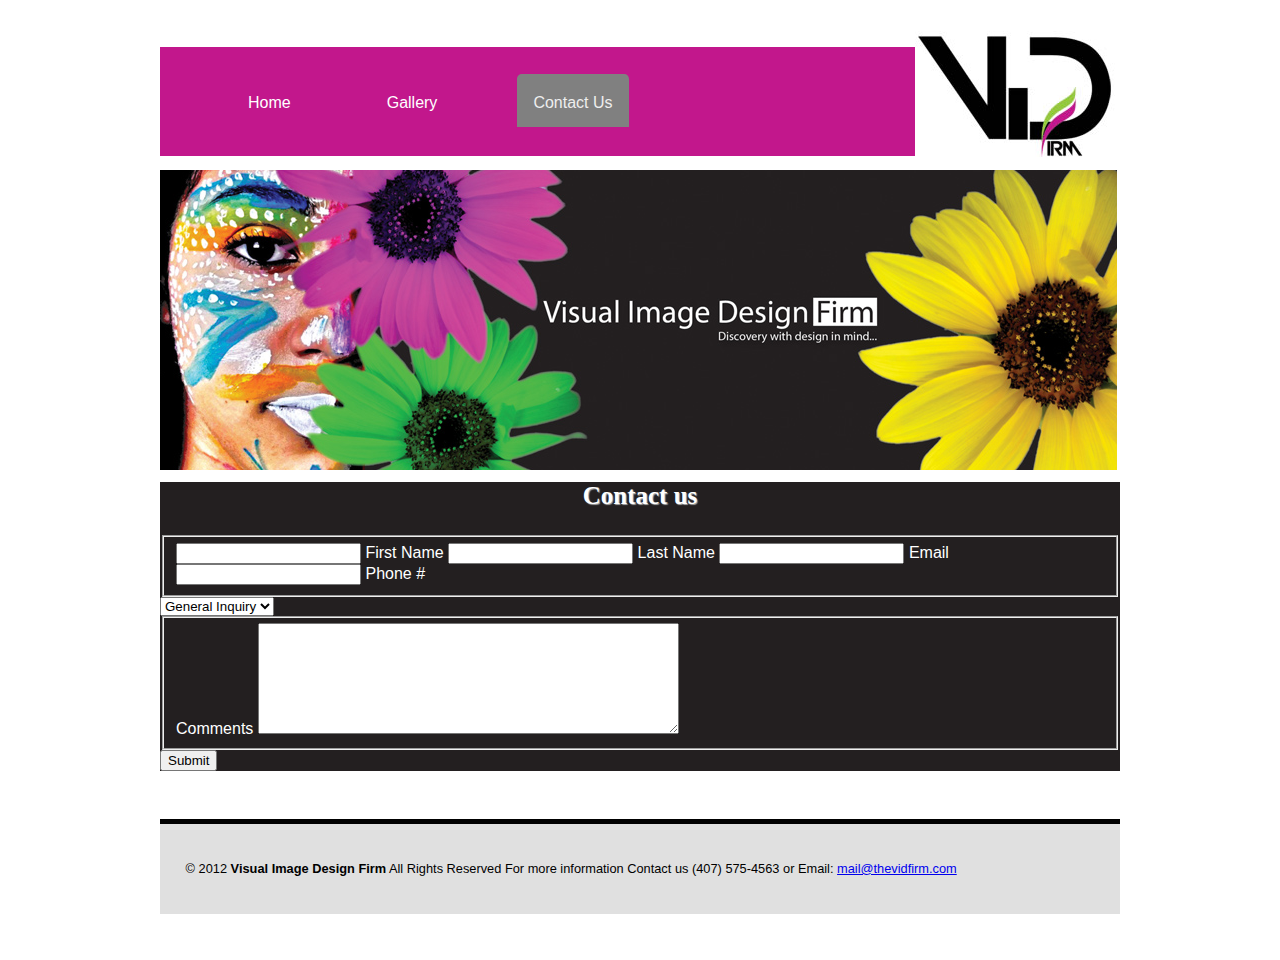
<file: contact.html>
<!DOCTYPE HTML>
<html lang="en"> 
<head>
	<meta charset="UTF-8">
	<meta name="viewport" content="width=device-width, initial-scale=1, maximum-scale=1">	
	<title>Visual Image Design Firm</title>
	<link rel="stylesheet" href="css/main.css">
	
</head>

<body>
	<header role="banner">
	<img src="images/Branding.jpg" alt="branding" style="float:right">		  

	<nav id="mainNav" role="navigation">
		<ul class="topMenu">
  		<li><a href="index.html" title="home page">Home</a></li>
  		<li><a href="gallery.html" title="sample graphics">Gallery</a></li>
  		<li><a href="contact.html" title="contact us" class="current">Contact Us</a></li>
  		</ul>
  	</nav>
	</header>
<section id="content">
 		 <article id="contact">
    		<section class="contact">
				<h2> Contact us</h2>


		<form class="loginform group" method="get" action="mailto:mail@thevidfirm.com">
		<fieldset id="aboutyoufs">
	
			<label id="name">
				<input type="text" name="First Name" tabindex="20">
				<span class="hidden">First Name</span>
			</label>
		
			<label id="name_first">
				<input type="text" name="Last Name" tabindex="20">
				<span class="hidden">Last Name</span>
			</label>
		
			<label id="email">
				<input type="text" name="email" tabindex="30">
				<span class="hidden">Email</span>
			</label>

			<label id="website">
				<input type="tel" name="Phone Number" tabindex="20">
				<span class="hidden">Phone #</span>
			</label>
		</fieldset>
	
		<div>
			<select name="regarding" id="regarding">
				<option>General Inquiry</option>
				<option>Suggestion</option>
				<option>Site Error</option>
				<option>Legal</option>
				<option>Press</option>
			</select>
		</div>
	
		<fieldset id="commentsfs">
			<label for="comments"><span class="hidden">Comments</span>
				<textarea id="comments" name="discourse" rows="7" cols="50"></textarea>
			</label>
		</fieldset>
		<input type="submit" name="submit" id="submit" value="Submit" tabindex="90">
	</form>
	</section>
  </article>
</section>	
<footer>
  	&copy; 2012  <b>Visual Image Design Firm</b>  All Rights Reserved  For more information Contact us (407) 575-4563 or Email:
	<a href="mailto:mail@thevidfirm.com"> mail@thevidfirm.com</a>
</footer>
</body>    
</html>
</file>
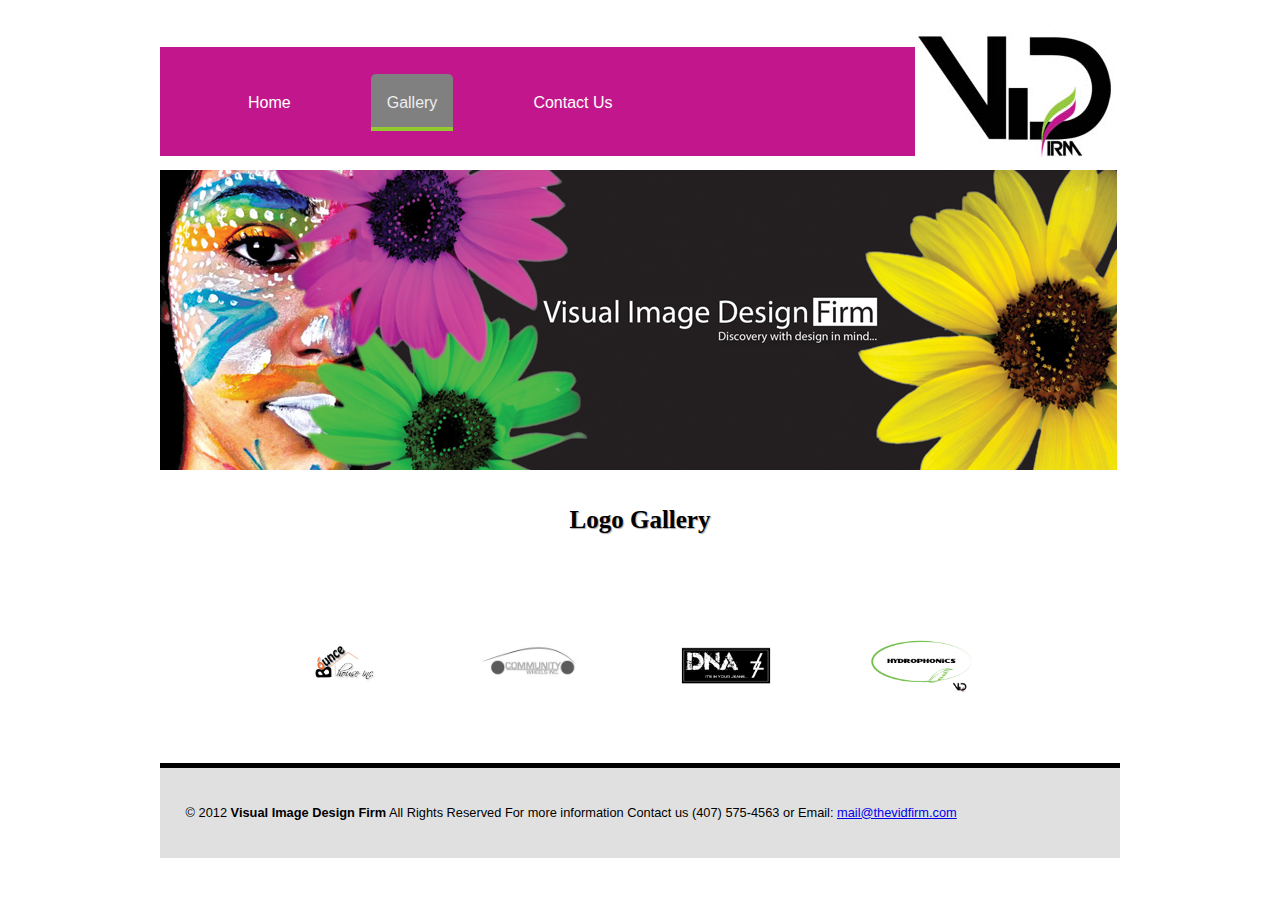
<file: gallery.html>
<!DOCTYPE HTML>
<html lang="en"> 
<head>
	<meta charset="UTF-8">
	<meta name="viewport" content="width=device-width, initial-scale=1, maximum-scale=1">	
	<title>Visual Image Design Firm</title>
	<link rel="stylesheet" href="css/main.css">
	
</head>
	
<body>
	<header role="banner">
	<img src="images/Branding.jpg" alt="branding" style="float:right">		  

	<nav id="mainNav" role="navigation">
		<ul class="topMenu">
  		<li><a href="index.html" title="home page">Home</a></li>
  		<li><a href="gallery.html" title="sample graphics"class="current">Gallery</a></li>
  		<li><a href="contact.html" title="contact us">Contact Us</a></li>
  		</ul>
  	</nav>
	</header>
  <section>  	
    	<h2>Logo Gallery</h2>
    	<ul class="gallery">
    		<li><a href="images/bounce.jpg" title="Bounce House logo"><img src="images/bounce.jpg" alt="Bouce House Logo" width="130" height="101"></a></li>
    		<li><a href="images/Community.jpg" title="Community Wheels Logo"><img src="images/Community.jpg" alt="Community Wheels" width="130" height="101"></a></li>
    		<li><a href="images/dna.jpg" title="DNA Logo"><img src="images/dna.jpg" alt="DNA Logo" width="130" height="101"></a></li>
    		<li><a href="images/hydroponics.jpg" title="Hydroponics Logo"><img src="images/hydroponics.jpg" alt="Hydroponics Logo" width="130" height="101"></a></li>
    		<li><a href="images/garden.jpg" title="The Garden Logo"><img src="images/garden.jpg" alt="The Garden Logo" width="130" height="101"></a></li>
    	</ul>
	</section>    	
<footer>
  	&copy; 2012  <b>Visual Image Design Firm</b>  All Rights Reserved  For more information Contact us (407) 575-4563 or Email:
	<a href="mailto:mail@thevidfirm.com"> mail@thevidfirm.com</a>
</footer>
</body>    
</html>
</file>
<file: css/main.css>
@font-face {
	font-family: 'Arizonia', cursive;
	src: url(http://fonts.googleapis.com/css?family=Arizonia);
}	
@font-face {
	font-family: 'Cantarell';
	src: url('../_fonts/Cantarell-Regular-webfont.eot');
	src: url('../_fonts/Cantarell-Regular-webfont.eot?#iefix') format('embedded-opentype'), url('../_fonts/Cantarell-Regular-webfont.woff') format('woff'), url('../_fonts/Cantarell-Regular-webfont.ttf') format('truetype'), url('../_fonts/Cantarell-Regular-webfont.svg#webfont9UOzsjXz') format('svg');
	font-weight: normal;
	font-style:normal;
}
body {
	margin: 0 auto 1em;
	width: 80%;
	max-width: 960px;
	min-width: 480px;
	padding: 30px;
	color: #000;
	font-family: Arial, Helvetica, sans-serif;
}
header {
	height: 450px;
	width: 100%;
	padding-top: 1px;
	overflow: hidden;
	background: url('../images/chewy.jpg');
	margin-bottom: .3em;
	background-repeat: no-repeat;	
	background-position: -3px 140px;
}
nav {
	background: #c2178c;
	height: 6.8em;
	margin-bottom: 2.5em;
	width: 100%;
}
.TopMenu, ul li {
	margin: 1em;
	padding: 1em;
	list-style: none;
	float: left;
}
#MainNav, nav li a{
	display: block;	
	line-height: 3em;
	padding: 0 1em;
	color: white;
	text-decoration: none;
}
#MainNav, nav .current, a:hover.current {
	color: #eee;
	background: grey;	
	padding-top: .3em;
	position: relative;
	top: -.3em;
	border-radius: .3em .3em 0 0;
	border-bottom: .3em solid #94c830;
}
#MainNav, nav li:last-child a	{
	border-bottom: none;
}
.demo {
	clear: left;
}
.welcome {
	-moz-column-count: 3;
	-moz-column-gap: 40px;
	padding-left: 3.9%;
	overflow: hidden;
}
.welcome h1 {
	font-weight: bold;
	font-size: 120%;
	letter-spacing:.1em;
	text-align: center;
	margin-top: 1em;
}
.welcome p {
	width: 80%;
	margin: 0 auto;
	margin-top: 10px;	
}
h6 {
	width: 66.7%;
	height: .31%;
	padding: .153%;
}
h1, h2, h3, h4, h5, h6 {
	margin: 1em;	
	padding-right: 15px;
	padding-left: 15px;
}	
h2 {
	font-family: 'Arizonia', cursive;
	font-size: 25px;
	text-shadow: 1px 1px 1px #aaa;
	text-align: center;
}
.col1 {
	background: rgb(148, 200, 61);
	height: 250px;
	float: left;
	width: 225px;
	padding: 20px;
	opacity: .9;
	margin: 20px;
	border: .3em solid grey;
	font-family: 'Cantarell';
	text-align: center;
}
.col2 {
	background: rgb(194, 23, 140);
	height: 250px;
	float: left;
	padding: 20px;
	width: 225px;
	opacity: .9;
	margin: 20px;
	border: .3em solid grey;
	font-family: 'Cantarell';
	text-align: center;	
}
.col3 {
	background: rgb(23, 140, 194);
	height: 250px;
	padding: 20px;
	width: 225px;
	float: left;
	margin: 20px;
	opacity: .9;
	border: .3em solid grey;
	font-family: 'Cantarell';
	text-align: center;	
}
#contact {
	font-size: 1em;
	color: rgb(255,255,255);
	float: none;
	margin-bottom: 3em;
	margin-top: -24px;
	background: rgb(35,31,32);	
}

#contact ul {
	list-style: none;
}

#contact li {
	display: inline-block;
	width: 5px;
	margin-bottom: 1em;
	margin-top: 1em;
	width: .25280%;
	background: rgb(194, 23, 140);		
}

#contact li a {
	color:rgb(76, 67, 65);
	border: none;
	padding-left: .04494%;
	line-height: 25px;
	font-size: 1.2em;
	display:block;
}

#contact a:hover {
	color: rgb(23, 140, 194);	
}
.gallery {
	border: 1px dashed #fff;
	list-style-type: none;
	overflow: auto;
	padding: 10px;
	float:left;
	margin-left: 70px;
	clear: both;
	display: block;
	height: 150px;
	width: 85%;
}
footer {
	background: rgb(224, 224, 224);
	line-height: 3em;
	font-size: .8em;
	color: black;
	padding: 2em;
	clear: both;
	border-top: .4em solid black;
}
img{
	max-width: 100%;
}
.enter a {
	border: 3px solid #999;
	margin: 2em 0 2.5em;
	color: rgb(76, 67, 65);
	width: .1em;
	height: .4em;
	line-height: 1.4em;
	text-align: center;
	-webkit-border-radius: .5em;
	-moz-border-radius: .5em;
	border-radius: .5em;
	background: rgb(226,226,226);
	background: -moz-linear-gradient(top, rgb(226,226,226) 0%, rgb(219,219,219) 50%, rgb(209,209,209) 51%, rgb(254,254,254) 100%); /* FF3.6+ */
	background: -webkit-gradient(linear, left top, left bottom, color-stop(0%, rgb(226,226,226)), color-stop(50%, rgb(219,219,219)), color-stop(51%, rgb(209,209,209)), color-stop(100%, rgb(254,254,254))); /* Chrome,Safari4+ */
	background: -webkit-linear-gradient(top, rgb(226,226,226) 0%, rgb(219,219,219) 50%, rgb(209,209,209) 51%, rgb(254,254,254) 100%); /* Chrome10+,Safari5.1+ */
	background: -o-linear-gradient(top, rgb(226,226,226) 0%, rgb(219,219,219) 50%, rgb(209,209,209) 51%, rgb(254,254,254) 100%); /* Opera11.10+ */
	background: -ms-linear-gradient(top, rgb(226,226,226) 0%, rgb(219,219,219) 50%, rgb(209,209,209) 51%, rgb(254,254,254) 100%); /* IE10+ */
	filter: progid:DXImageTransform.Microsoft.gradient( startColorstr='#e2e2e2', endColorstr='#fefefe', GradientType=0 ); /* IE6-9 */
	background: linear-gradient(top, rgb(226,226,226) 0%, rgb(219,219,219) 50%, rgb(209,209,209) 51%, rgb(254,254,254) 100%); /* W3C */
}
.enter a:hover {
	background: rgb(254,254,254); /* Old browsers */
	background: -moz-linear-gradient(top, rgb(254,254,254) 0%, rgba(209,209,209) 49%, rgba(219,219,219) 50%, rgba(226,226,226) 100%); /* FF3.6+ */
	background: -webkit-gradient(linear, left top, left bottom, color-stop(0%, rgba(254,254,254)), color-stop(49%, rgba(209,209,209)), color-stop(50%, rgba(219,219,219)), color-stop(100%, rgba(226,226,226))); /* Chrome,Safari4+ */
	background: -webkit-linear-gradient(top, rgba(254,254,254) 0%, rgba(209,209,209) 49%, rgba(219,219,219) 50%, rgba(226,226,226) 100%); /* Chrome10+,Safari5.1+ */
	background: -o-linear-gradient(top, rgba(254,254,254) 0%, rgba(209,209,209) 49%, rgba(219,219,219) 50%, rgba(226,226,226) 100%); /* Opera11.10+ */
	background: -ms-linear-gradient(top, rgba(254,254,254) 0%, rgba(209,209,209) 49%, rgba(219,219,219) 50%, rgba(226,226,226) 100%); /* IE10+ */
	filter: progid:DXImageTransform.Microsoft.gradient( startColorstr='#fefefe', endColorstr='#e2e2e2', GradientType=0 ); /* IE6-9 */
	background: linear-gradient(top, rgba(254,254,254 0%, rgba(209,209,209) 49%, rgba(219,219,219) 50%, rgba(226,226,226) 100%); /* W3C */
}

/*Fluid Settings*/
@media only screen and (min-width: 481px) and (max-width: 768px) {
 
 body {
	width: auto;
 	float: none;	
 }
 .col1, .col2., col3 {
 	float: none;
 	width: 100%;
 	margin: 0;
 }
 pre {
	font-size: 1em;
	padding: .5em;
	border-bottom: 2px solid #666;
	line-height: 1.6;
 }
}
@media only screen and (max-width: 480px) {
/*disable text sizing on orientation change*/
html, body, div, section, article, aside, header, nav, hgroup, footer, nav, h1, h2, h3, h4, h5, h6, p, blockquote, address, time, span, em, strong, img, ol, ul, li, figure, canvas, video, th, td, tr {
	-webkit-text-size-adjust:none;
}
 body {
	width: 90%;
	margin: 0 auto;
	min-width: 320px;
	max-width: 480px;
 }
nav {
	background: #c2178c;
	height: 6.8em;
	margin-bottom: 2.5em;
	width: 100%;
}
#MainNav, nav li a {
	display: inline;	
	float: none;
	line-height: 3em;
	padding: 0 1em;
	color: white;
	text-decoration: none;
 }
.welcome {
	float: none;
	display: block;
	margin: 0 auto 2em;
	width: 90%
	min-width: 300px;
 }
}
@media only screen and (min-width: 769px) {

body {
	width: 80%;
}
pre {
	font-size: 1.2em;
	padding: 1em;
	border-bottom: 2px solid #666;
	line-height: 1.6;
 }
}
</file>
